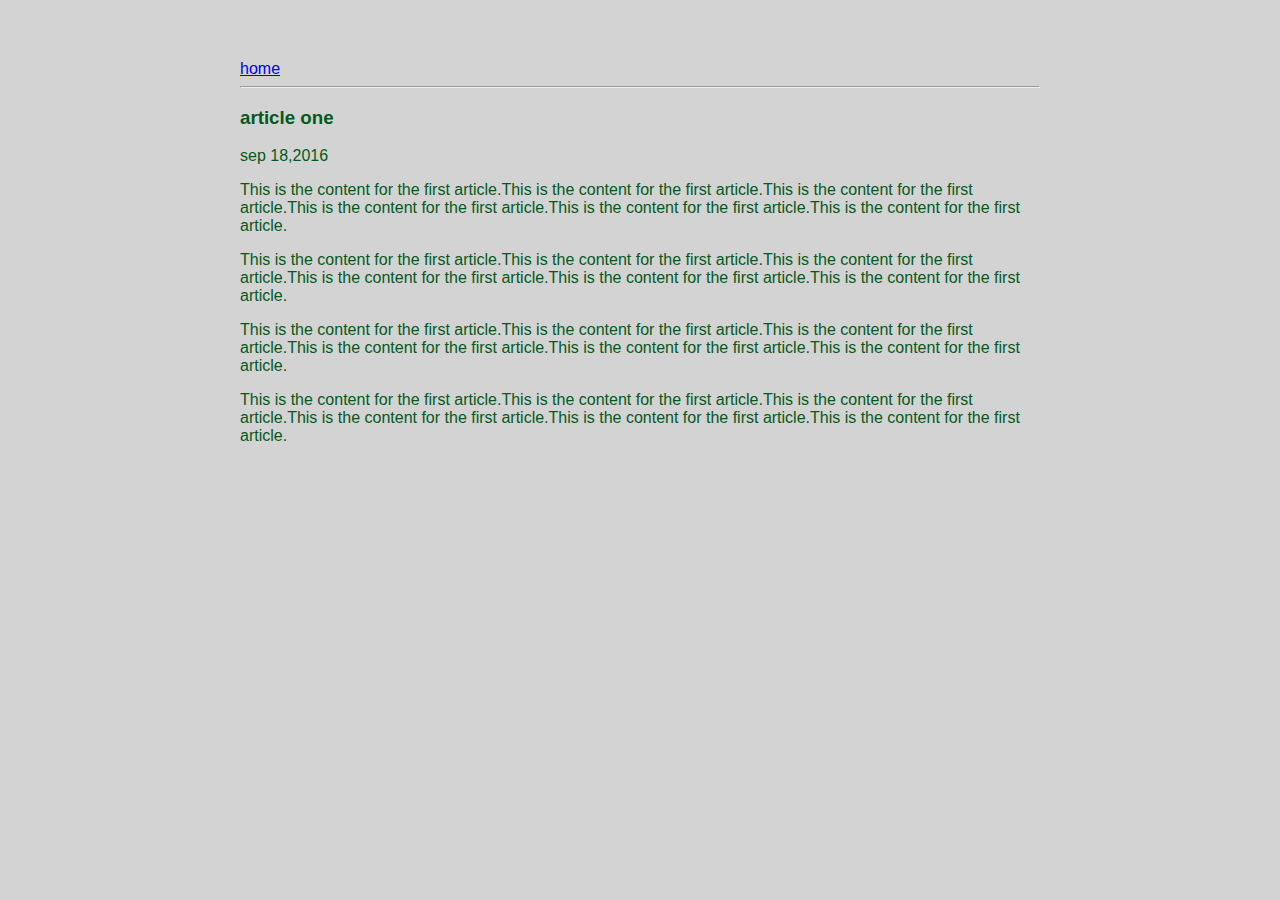
<file: ui/article-one.html>
<html>
 <head>
     <title>
        Article one | startrekuniverse 
     </title>
     <meta name="viewport" content="width=device-width,initial-scale=1"/>
     <link href="/ui/style.css" rel="stylesheet" />
 </head>   
  <body>
      <div class="container">
      <div>
          <a href="/">home</a>
      </div>
      <hr/>
      <h3>
          article one
      </h3>
      <div>
          sep 18,2016
      </div>
      <div>
          <p>
              This is the content for the first article.This is the content for the first article.This is the content for the first article.This is the content for the first article.This is the content for the first article.This is the content for the first article.
          </p>
          <p>
              This is the content for the first article.This is the content for the first article.This is the content for the first article.This is the content for the first article.This is the content for the first article.This is the content for the first article.
          </p>
          <p>
              This is the content for the first article.This is the content for the first article.This is the content for the first article.This is the content for the first article.This is the content for the first article.This is the content for the first article.
          </p>
          <p>
              This is the content for the first article.This is the content for the first article.This is the content for the first article.This is the content for the first article.This is the content for the first article.This is the content for the first article.
         
          </p>
      </div>
      </div>
  </body>  
    
    
    
    
    
    
    
    
</html>
</file>
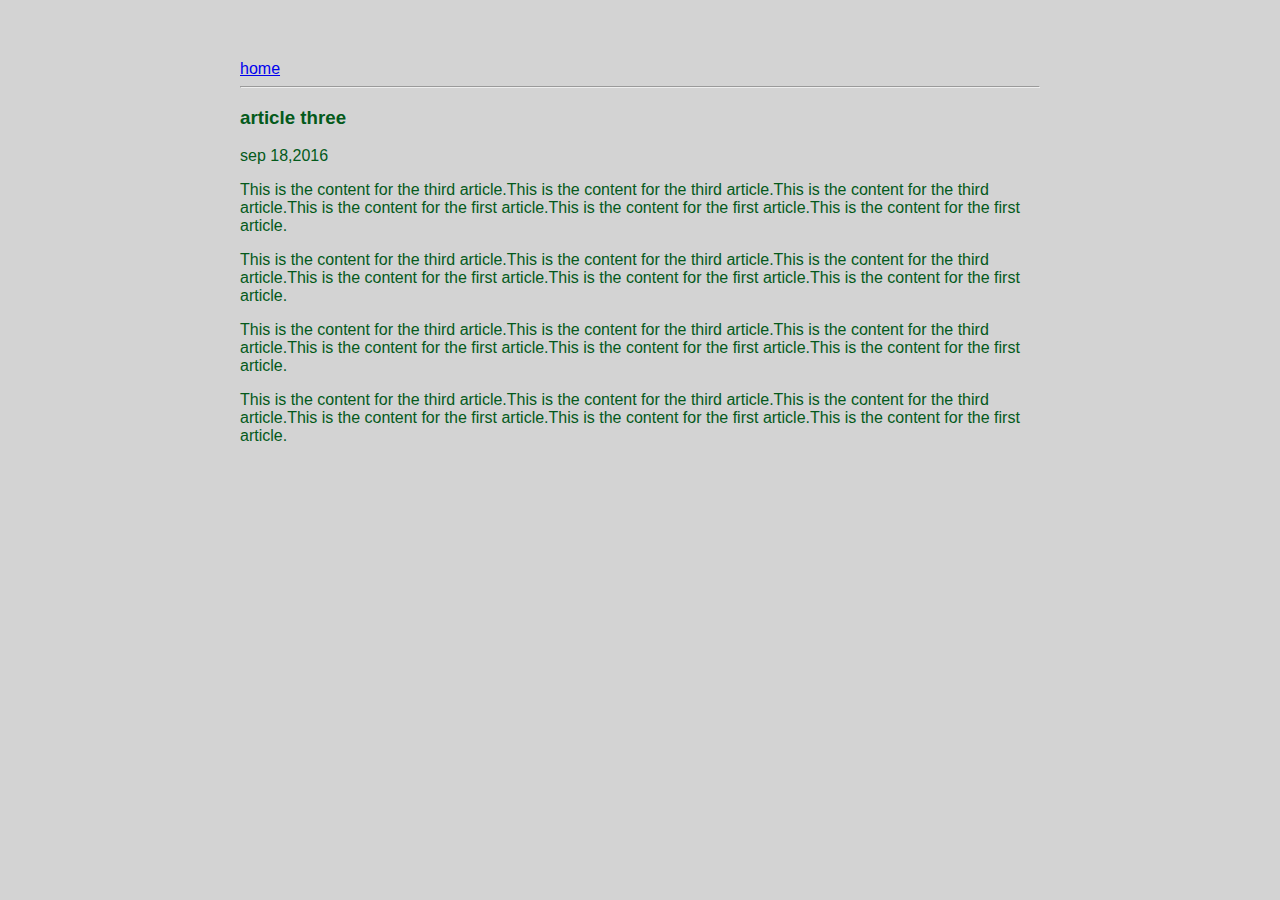
<file: ui/article-three.html>
<html>
 <head>
     <title>
        Article three | startrekuniverse 
     </title>
     <meta name="viewport" content="width=device-width,initial-scale=1"/>
     <link href="/ui/style.css" rel="stylesheet" />
 </head>   
  <body>
     <div class="container"> 
      <div>
          <a href="/">home</a>
      </div>
      <hr/>
      <h3>
          article three
      </h3>
      <div>
          sep 18,2016
      </div>
      <div>
          <p>
              This is the content for the third article.This is the content for the third article.This is the content for the third article.This is the content for the first article.This is the content for the first article.This is the content for the first article.
          </p>
          <p>
              This is the content for the third article.This is the content for the third article.This is the content for the third article.This is the content for the first article.This is the content for the first article.This is the content for the first article.
          </p>
          <p>
              This is the content for the third article.This is the content for the third article.This is the content for the third article.This is the content for the first article.This is the content for the first article.This is the content for the first article.
          </p>
          <p>
              This is the content for the third article.This is the content for the third article.This is the content for the third article.This is the content for the first article.This is the content for the first article.This is the content for the first article.
          </p>
      </div>
      </div>
  </body>  
    
    
    
    
    
    
    
    
</html>
</file>
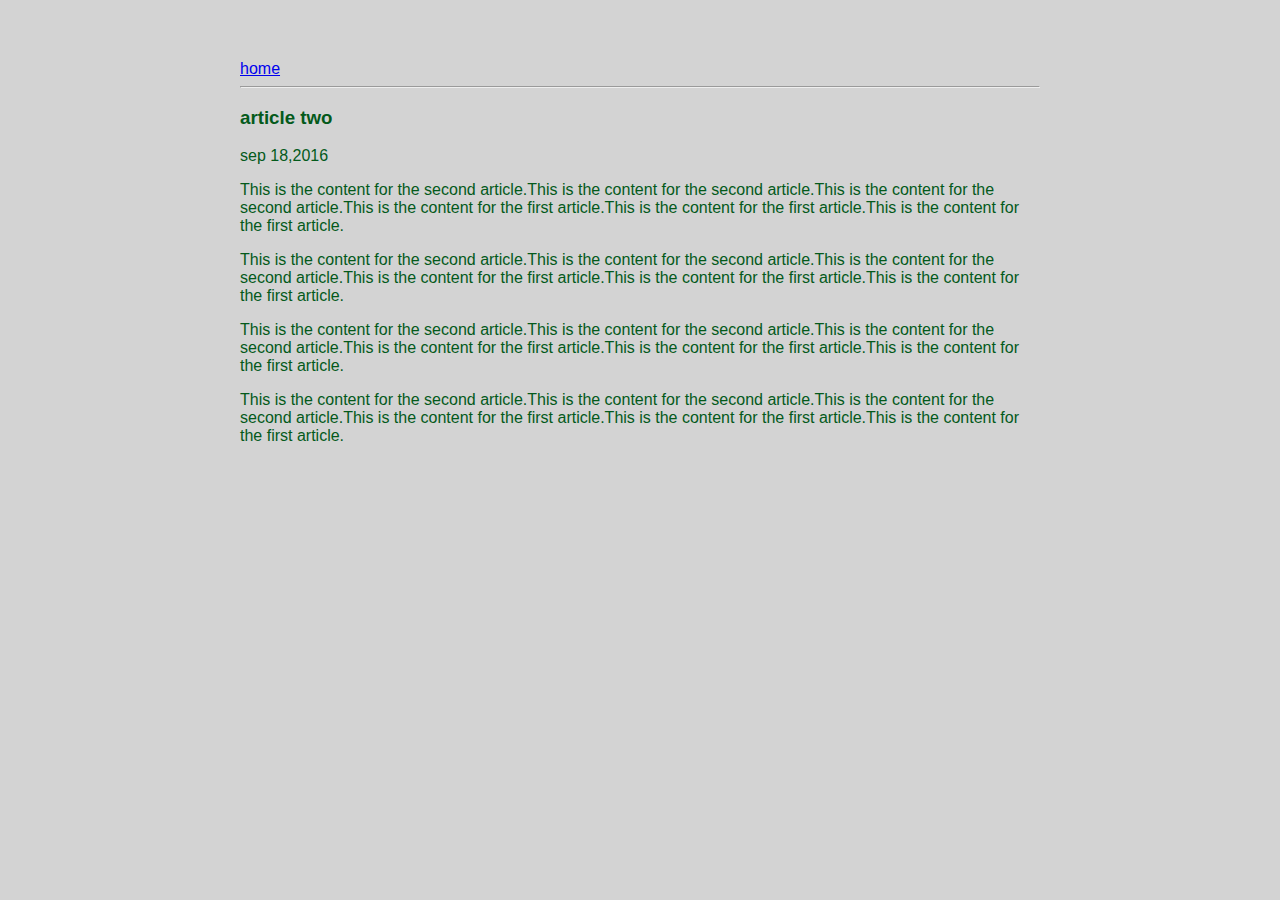
<file: ui/article-two.html>
<html>
 <head>
     <title>
        Article two | startrekuniverse 
     </title>
     <meta name="viewport" content="width=device-width,initial-scale=1"/>
     <link href="/ui/style.css" rel="stylesheet" />
 </head>   
  <body>
      <div class="container">
      <div>
          <a href="/">home</a>
      </div>
      <hr/>
      <h3>
          article two
      </h3>
      <div>
          sep 18,2016
      </div>
      <div>
          <p>
              This is the content for the second article.This is the content for the second article.This is the content for the second article.This is the content for the first article.This is the content for the first article.This is the content for the first article.
          </p>
          <p>
              This is the content for the  second article.This is the content for the second article.This is the content for the second article.This is the content for the first article.This is the content for the first article.This is the content for the first article.
          </p>
          <p>
              This is the content for the second article.This is the content for the second article.This is the content for the second article.This is the content for the first article.This is the content for the first article.This is the content for the first article.
          </p>
          <p>
              This is the content for the second article.This is the content for the second article.This is the content for the second article.This is the content for the first article.This is the content for the first article.This is the content for the first article.
          </p>
      </div>
       </div>
  </body>  
    
    
    
    
    
    
    
    
</html>
</file>
<file: ui/style.css>
body {
    font-family: sans-serif;
    background-color: lightgrey;
    margin-top: 60px;
}

.center {
    text-align: center;
}

.text-big {
    font-size: 300%;
}

.bold {
    font-weight: bold;
}

.img-medium {
    height: 200px;
}

 .container
 {
    max-width: 800px;
    margin: 0 auto;
    color: #045a1b;
    font-family: sans-serif;
    padding-left:20;
    padding-right: 20;
         
     
 }
</file>
